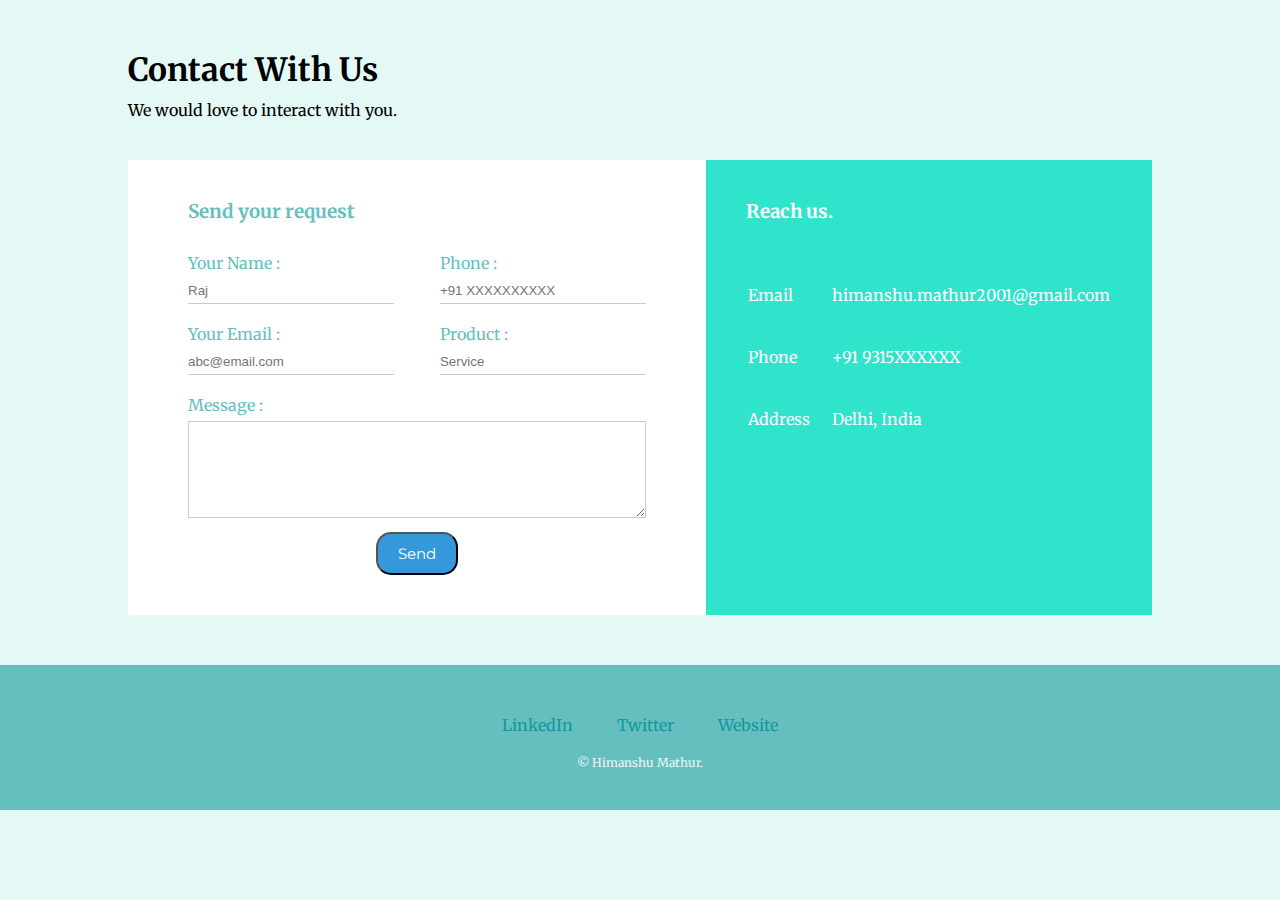
<file: contact_me.html>
<!DOCTYPE html>
<html lang="en" dir="ltr">
  <head>
    <meta charset="utf-8">
    <title>Contact Info</title>
    <link rel="stylesheet" href="contact_me_style.css">

    <link rel="icon" href="favicon.ico">
    <link rel="preconnect" href="https://fonts.googleapis.com">
    <link rel="preconnect" href="https://fonts.gstatic.com" crossorigin>
    <link href="https://fonts.googleapis.com/css2?family=Merriweather:ital,wght@1,300;1,400&family=Montserrat&family=Sacramento&display=swap" rel="stylesheet">
  </head>
  <body>
    <div class="container">


    <h1>Contact With Us</h1>
    <p>We would love to interact with you.</p>

    <div class="contact-box">
      <div class="contact-left">
          <h3>Send your request</h3>
          <form action="mailto:himanshu.mathur2001@gmail.com" method="post" enctype="text/plain" target="_blank">
            <div class="input-row">

              <div class="input-group">

                <label>Your Name : </label>
                <input type="text" name="Yourname" placeholder="Raj">

              </div>

              <div class="input-group">
                  <label>Phone : </label>
                  <input type="text" name="Yourphone" placeholder="+91 XXXXXXXXXX">

              </div>

            </div>

            <div class="input-row">

              <div class="input-group">
                <label>Your Email : </label>
                <input type="email" name="Youremail" placeholder="abc@email.com">
              </div>

              <div class="input-group">
                <label>Product : </label>
                <input type="text" name="Productdescription" placeholder="Service">
              </div>

            </div>

            <label>Message : </label>
            <textarea name="Message" rows="5"></textarea>
            <center>


            <button class="btn" type="submit" name="button" href="mailto:name@email.com">Send</button>

            </center>
          </form>
      </div>

      <div class="contact-right">
          <h3>Reach us.</h3>
          <table>
            <tr>
              <td>Email</td>
              <td>himanshu.mathur2001@gmail.com</td>
            </tr>

            <tr>
              <td>Phone</td>
              <td>+91 9315XXXXXX</td>
            </tr>

            <tr>
              <td>Address</td>
              <td>Delhi, India</td>
            </tr>
          </table>
      </div>

    </div>


    </div>

    <div class="bottom-container">
      <a class="footer-link" href="https://www.linkedin.com/in/himanshu-mathur-0850891ab/" target="_blank">LinkedIn</a>
      <a class="footer-link" href="https://twitter.com/" target="_blank">Twitter</a>
      <a class="footer-link" href="https://www.google.com/" target="_blank">Website</a>
      <p class="copy-right">© Himanshu Mathur.</p>
    </div>
  </body>
</html>
</file>
<file: contact_me_style.css>
*
{
  margin: 0;
  padding: 0;
}

body
{
  background: #E4F9F5;
  font-family: 'Merriweather', serif;
}

.container
{
  width: 80%;
  margin : 50px auto;
}

.contact-box
{
  background: #fff;
  display: flex;
}

.contact-left
{
  flex-basis: 60%;
  padding:40px 60px;
}

.contact-right
{
  flex-basis: 40%;
  padding:40px;
  background: #30e3cb;
  color: white;
}

h1
{
  margin-bottom: 10px;
}

h3
{
  margin-bottom: 20px;
}

.contact-left h3
{
  color: #66BFBF;
  margin-bottom: 30px;
}
.container p
{
  margin-bottom: 40px;
}

.input-row
{
  display: flex;
  justify-content: space-between;
  margin-bottom: 20px;
}

.input-row .input-group
{
  flex-basis: 45%;
}

input
{
  width: 100%;
  border: none;
  border-bottom: 1px solid #ccc;
  padding-bottom: 5px;
}

textarea{
  width: 100%;

  border: 1px solid #ccc;
  outline: none;
  padding: 10px;
  box-sizing:border-box;
  margin-bottom: 10px;
}

label
{
  margin-bottom: 6px;
  display: block;
  color: #66BFBF;
}


.btn {
  background: #30e3cb;
  background-image: -webkit-linear-gradient(top, #30e3cb, #2bc4ad);
  background-image: -moz-linear-gradient(top, #30e3cb, #2bc4ad);
  background-image: -ms-linear-gradient(top, #30e3cb, #2bc4ad);
  background-image: -o-linear-gradient(top, #30e3cb, #2bc4ad);
  background-image: linear-gradient(to bottom, #30e3cb, #2bc4ad);
  -webkit-border-radius: 15;
  -moz-border-radius: 15;
  border-radius: 15px;
  font-family: 'Montserrat', sans-serif;
  color: #ffffff;
  font-size: 15px;
  background: #3498db;
  padding: 10px 20px 10px 20px;
  text-decoration: none;
}

.btn:hover {
  background: #30e3cb;
  background-image: -webkit-linear-gradient(top, #30e3cb, #2bc4ad);
  background-image: -moz-linear-gradient(top, #30e3cb, #2bc4ad);
  background-image: -ms-linear-gradient(top, #30e3cb, #2bc4ad);
  background-image: -o-linear-gradient(top, #30e3cb, #2bc4ad);
  background-image: linear-gradient(to bottom, #30e3cb, #2bc4ad);
  text-decoration: none;
}

tr td:first-child
{
  padding-right:20px;
}

tr td
{
  padding-top:40px;
}
/* footer */

a{
  color: #11999E;
  margin: 10px 20px;
  text-decoration: none;
}

a:hover
{
  color: #EAF6F6;
}
.bottom-container{
  background-color: #66BFBF;
  color: #40514E;
  margin: 0;
  text-align:  center;
  font-family: 'Merriweather', serif;
  padding: 50px 0 20px 0;


}


.copy-right{
  color: #EAF6F6;
  padding: 20px 0;
  font-size: 0.75rem;
}
</file>
